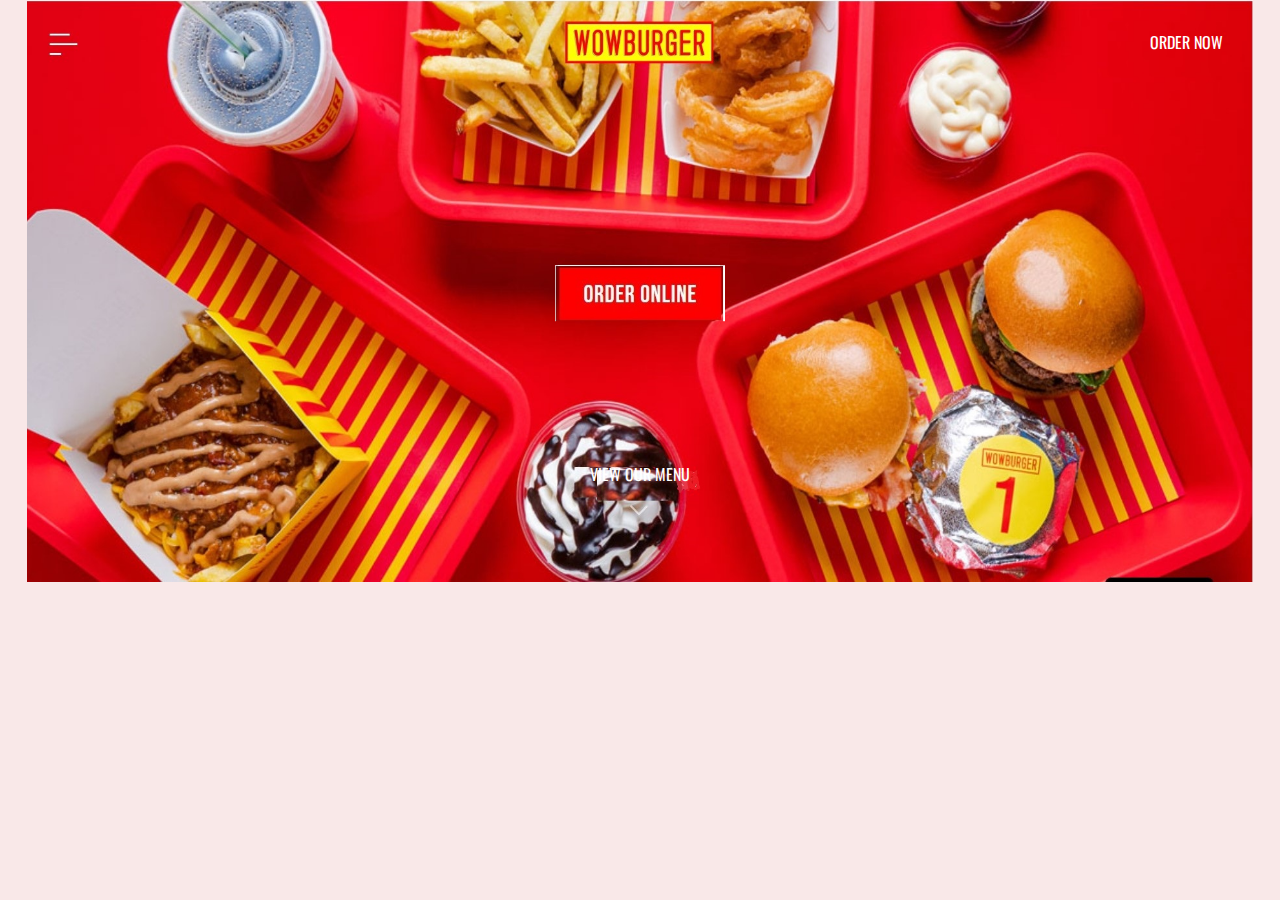
<file: index.html>
<!DOCTYPE html>
<html lang="en">

<head>
    <meta charset="UTF-8">
    <meta http-equiv="X-UA-Compatible" content="IE=edge">
    <meta name="viewport" content="width=device-width, initial-scale=1.0">
    <title>Welcome to WOWBURGER</title>
    <link rel="stylesheet" href="index.css">
</head>

<body>
    <!-- This is index page wrapper -->
    <div class="index-wrapper w">
        <!--index picture  -->
        <img src="wowburger1.jpg" alt="wowburger" title="Welcome to your order for WOWBURGER" class="img1">
        <!-- right-top text:ORDER NOW -->
        <a href="form.html" class="orderNow">ORDER NOW</a>
        <!-- ORDER ONLINE button-->
        <div class="order-online">
            <a href="order.html">
                <img src="order.jpg" alt="order button">
            </a>
        </div>
        <!-- View our menu -->
        <a href="order.html" class="viewMenu">VIEW OUR MENU</a>
    </div>
</body>

</html>
</file>
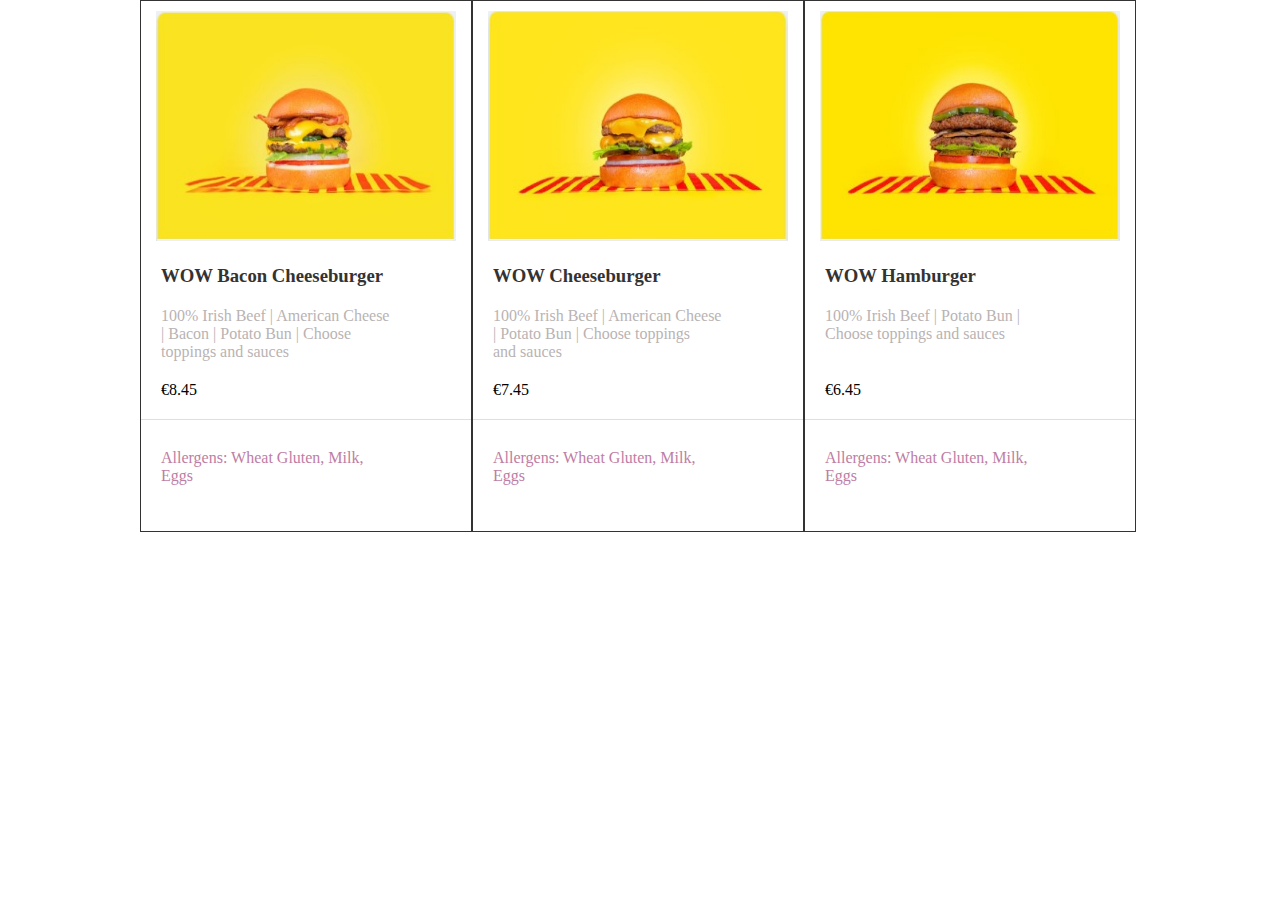
<file: order.html>
<!DOCTYPE html>
<html lang="en">

<head>
    <meta charset="UTF-8">
    <meta http-equiv="X-UA-Compatible" content="IE=edge">
    <meta name="viewport" content="width=device-width, initial-scale=1.0">
    <title>ORDER WOWBURGER</title>
    <link rel="stylesheet" href="order.css">
</head>

<body>
    <!-- create order form of wrapper -->
    <div class="order-food w">
        <ul class="food-list">
            <!-- The first burger list -->
            <li>
                <!-- food image -->
                <img src="burger3.png" alt="Bacon Cheeseburger">
                <!-- food text -->
                <div class="food-text">
                    <h3><a href="form.html">WOW Bacon Cheeseburger</a></h3>
                    <div class="ingredient">100% Irish Beef | American Cheese <br> |
                        Bacon | Potato Bun | Choose <br> toppings and sauces</div>
                    <div class="price">€8.45</div>
                    <div class="line"></div>
                    <div class="food-infor">Allergens: Wheat Gluten, Milk,<br> Eggs</div>
                </div>

            </li>
            <!-- The second burger list -->
            <li>
                <!-- food image -->
                <img src="burger2.png" alt="Cheeseburger">
                <!-- food text -->
                <div class="food-text">
                    <h3><a href="form.html">WOW Cheeseburger</a></h3>
                    <div class="ingredient">100% Irish Beef | American Cheese <br> |
                        Potato Bun | Choose toppings <br> and sauces</div>
                    <div class="price">€7.45</div>
                    <div class="line"></div>
                    <div class="food-infor">Allergens: Wheat Gluten, Milk,<br> Eggs</div>
                </div>
            </li>
            <!-- The third burger list -->
            <li>
                <!-- food image -->
                <img src="burger1.png" alt="Hamburger">
                <!-- food text -->
                <div class="food-text">
                    <h3><a href="form.html">WOW Hamburger</a></h3>
                    <div class="ingredient">100% Irish Beef | Potato Bun | <br> Choose toppings and sauces
                    </div><br>
                    <div class="price">€6.45</div>
                    <div class="line"></div>
                    <div class="food-infor">Allergens: Wheat Gluten, Milk, <br> Eggs</div>
                </div>

            </li>
        </ul>
    </div>
</body>

</html>
</file>
<file: index.css>
/* add font style */
@import url('https://fonts.googleapis.com/css2?family=Oswald:wght@500&family=Roboto:ital,wght@1,300&display=swap');
/* Clean up the original page Setting */
*{
    margin: 0;
    padding: 0;
}
body{
    background-color: rgb(249, 232, 232);
}
/* Type area set up */
.w{
    width: 1226px;
    height: 100%;
    margin: 0 auto;
}
/* set index picture */
.index-wrapper .img1{
    width: 100%;
    height: 100%;
}
/* set text */
.index-wrapper{
    position: relative;
}
.index-wrapper a{
    text-decoration: none;
    color: #fff;
    font-family: 'Oswald', sans-serif;
}
/* set text-ORDER NOW */
.index-wrapper .orderNow{
    position: absolute;
    right: 30px;
    top: 30px;
}
/* set text-VIEW OUR MENU */
.index-wrapper .viewMenu{
    position: absolute;
    bottom: 100px;
    left: 50%;
    transform: translate(-50%);
}
.index-wrapper .viewMenu:hover{
    font-size: 25px;
    color: rgb(246, 244, 239);
    transition: all 0.5s;
}
/* set order button */
.order-online img{
    width: 170px;
    position: absolute;
    left: 50%;
    top: 50%;
    transform: translate(-50%,-50%);
}
</file>
<file: order.css>
/* Clean up the original page Setting */
*{
    margin: 0;
    padding: 0;
    margin: 0 auto;
}
ul{
    list-style: none;
}
a{
    text-decoration: none;
    color: #333;
}
/* Type area set up */
.w{
    width: 1226px;
    height: 100%;
    margin: 0 auto;
}
/* set the food list border*/
.food-list{
    width: 1000px;
     
}
.food-list li{
    width: 330px;
    float: left;
    border: 1px solid #333;
    height: 530px;
}
/* add li style */
.food-list li:hover{
    box-shadow: 7px 10px 10px rgba(0,0,0,0.1);
}
/* set the food list image */
.food-list img{
    width: 300px;
    height: 230px;
    margin:10px 0 0 15px;
}
/* set the food list text */
.food-list .food-text{
    position: relative;
    text-align: left;
    padding: 20px;
}
.food-text h3:hover a{
   color: rgb(206, 117, 153);
   font-size: large;
   transition: all 0.5s;
}
.food-text h3,.price,.ingredient,.food-infor{
    margin-bottom: 20px;
}
.food-infor{
    margin-top: 50px;
    color: rgb(190, 125, 164);
}
.ingredient{
    color: rgb(185, 179, 179);
}
/* set the food list line */
.food-text .line{
    width: 330px;
    height: 1px;
    background-color:rgb(226, 222, 222);
    position: absolute;
    left: 0;
    bottom: 105px;
}
</file>
